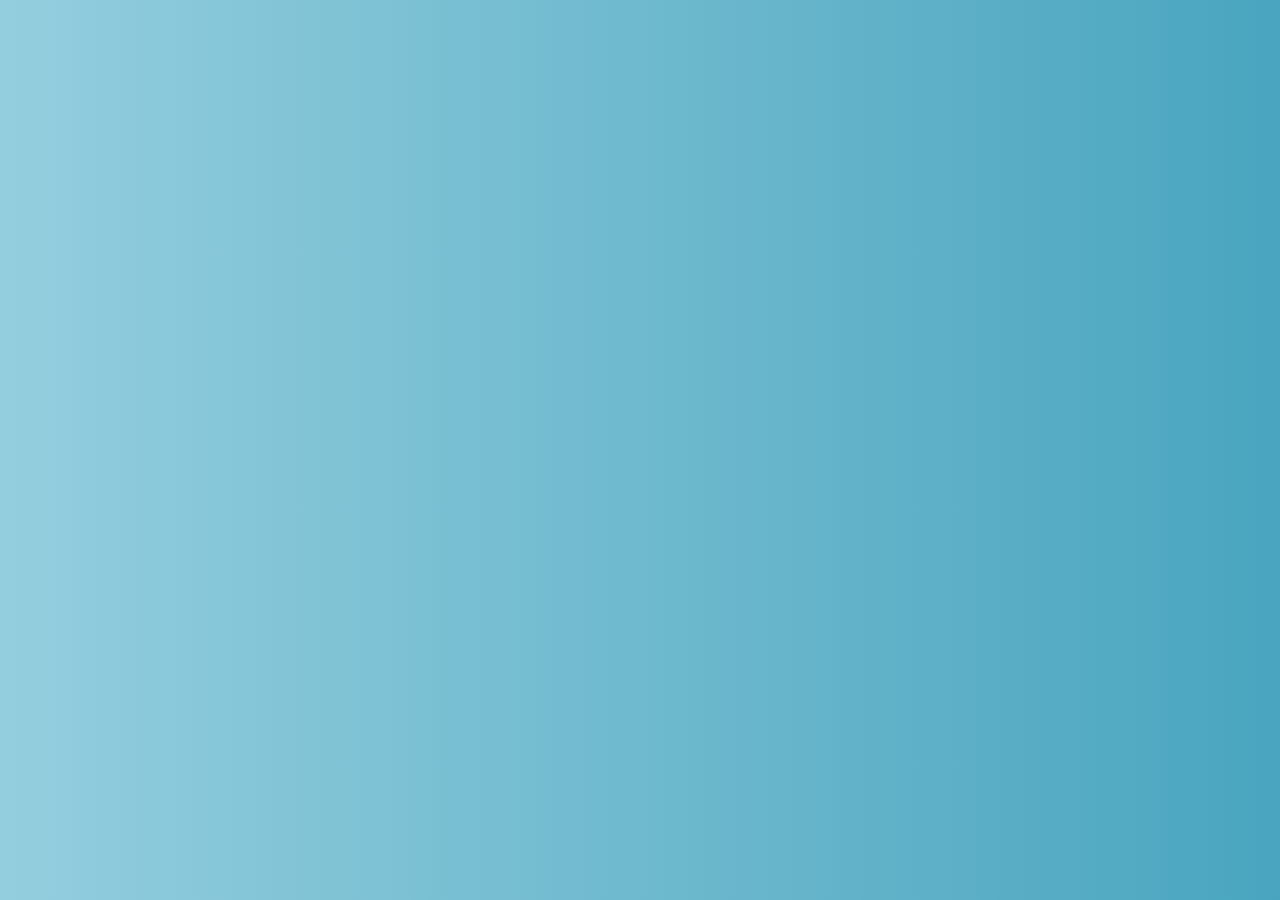
<file: gradient.html>
<!DOCTYPE html>
<html lang="en">
<head>
  <meta charset="UTF-8">
  <meta name="viewport" content="width=device-width, initial-scale=1.0">
  <meta http-equiv="X-UA-Compatible" content="ie=edge">
  <title>Document</title>
<link rel="stylesheet" href="css/background.css">
</head>
<body>

</body>
</html>
</file>
<file: css/background.css>
body{
    background: rgba(147,206,222,1);
    background: -moz-linear-gradient(left, rgba(147,206,222,1) 0%, rgba(117,189,209,1) 41%, rgba(73,165,191,1) 100%);
    background: -webkit-gradient(left top, right top, color-stop(0%, rgba(147,206,222,1)), color-stop(41%, rgba(117,189,209,1)), color-stop(100%, rgba(73,165,191,1)));
    background: -webkit-linear-gradient(left, rgba(147,206,222,1) 0%, rgba(117,189,209,1) 41%, rgba(73,165,191,1) 100%);
    background: -o-linear-gradient(left, rgba(147,206,222,1) 0%, rgba(117,189,209,1) 41%, rgba(73,165,191,1) 100%);
    background: -ms-linear-gradient(left, rgba(147,206,222,1) 0%, rgba(117,189,209,1) 41%, rgba(73,165,191,1) 100%);
    background: linear-gradient(to right, rgba(147,206,222,1) 0%, rgba(117,189,209,1) 41%, rgba(73,165,191,1) 100%);
    filter: progid:DXImageTransform.Microsoft.gradient( startColorstr='#93cede', endColorstr='#49a5bf', GradientType=1 );
    background-size: 100% 100%;
    background-attachment: fixed;
}
</file>
